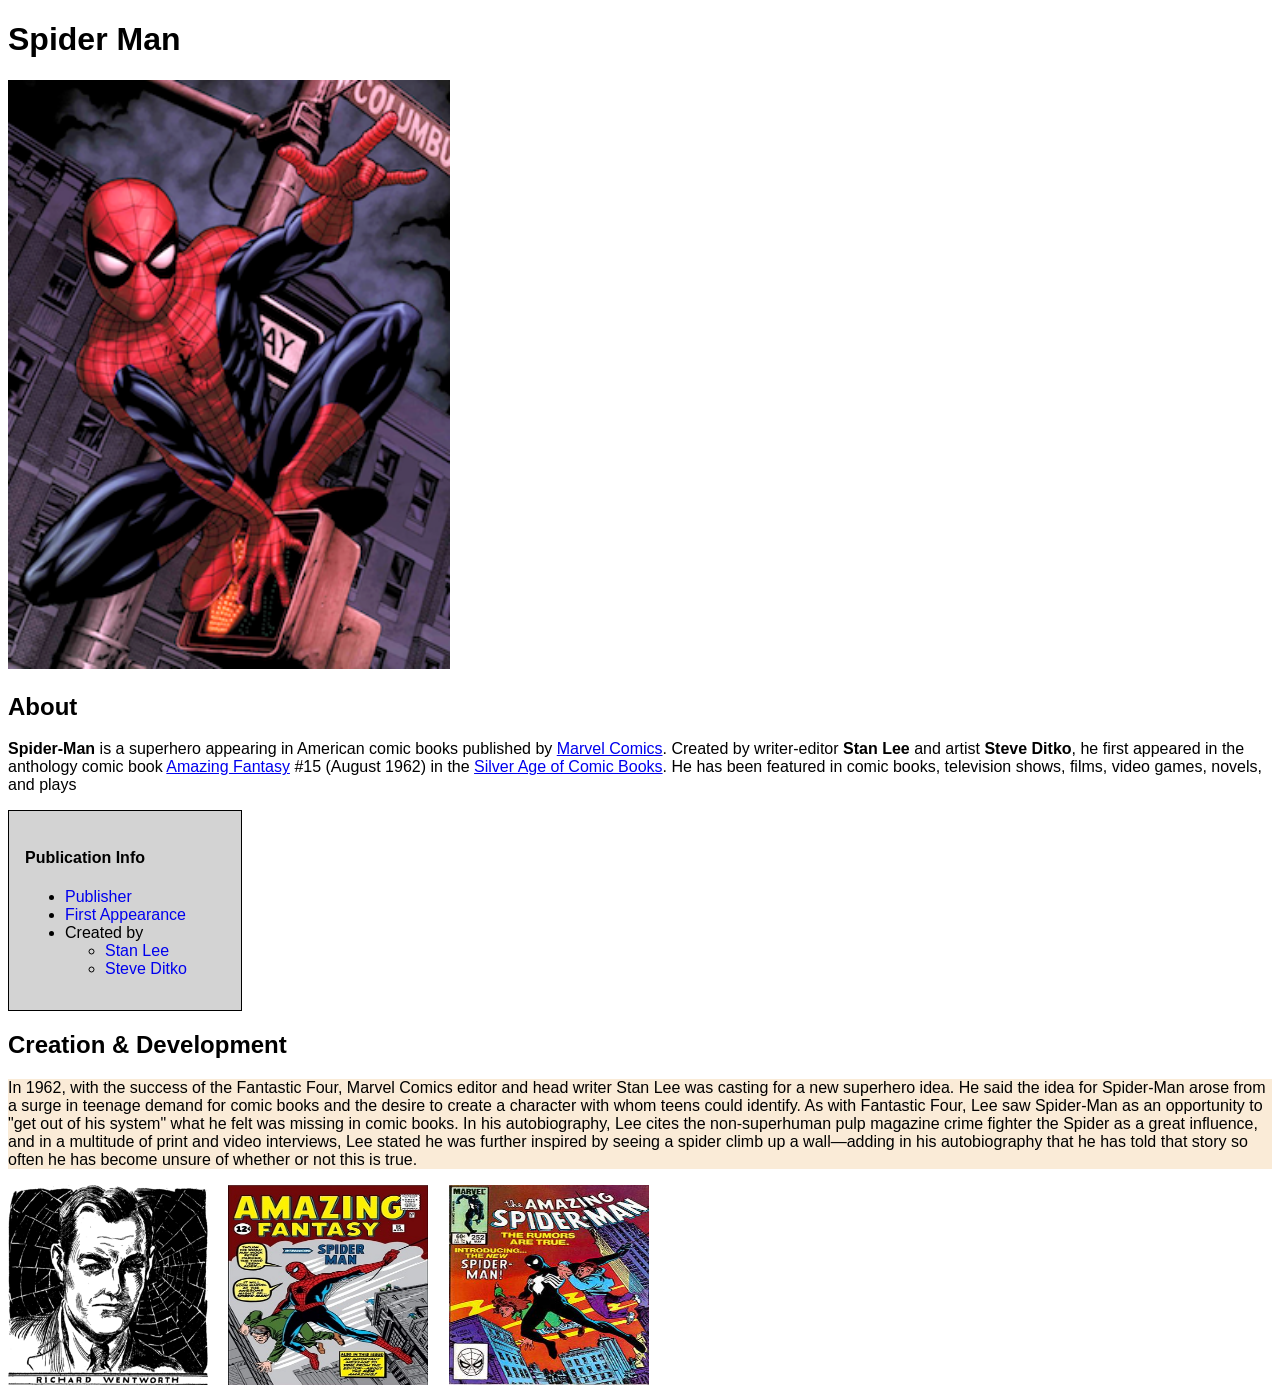
<file: index.html>
<!DOCTYPE html>
<html lang="en">
  <head>
    <meta charset="UTF-8" />
    <meta http-equiv="X-UA-Compatible" content="IE=edge" />
    <meta name="viewport" content="width=device-width, initial-scale=1.0" />
    <title>Spider-Man</title>
    <link rel="stylesheet" href="style.css" />
  </head>
  <body>
    <h1>Spider Man</h1>
    <img src="assets/spiderman_img.png" id="mainImg" />
    <h2>About</h2>
    <p>
      <b>Spider-Man</b> is a superhero appearing in American comic books
      published by
      <a href="https://www.google.com/search?q=Marvel+Comics">Marvel Comics</a>.
      Created by writer-editor <b>Stan Lee</b> and artist <b>Steve Ditko</b>, he
      first appeared in the anthology comic book
      <a href="https://www.google.com/search?q=Amazing+Fantasy"
        >Amazing Fantasy</a
      >
      #15 (August 1962) in the <a href="#">Silver Age of Comic Books</a>. He has
      been featured in comic books, television shows, films, video games,
      novels, and plays
    </p>

    <div class="box">
      <h4>Publication Info</h4>
      <ul>
        <li><a href="#" class="boxLink">Publisher</a></li>
        <li><a href="#" class="boxLink">First Appearance</a></li>
        <li>
          Created by
          <ul>
            <li><a href="#" class="boxLink">Stan Lee</a></li>
            <li><a href="#" class="boxLink">Steve Ditko</a></li>
          </ul>
        </li>
      </ul>
    </div>

    <h2>Creation & Development</h2>
    <p id="description">
      In 1962, with the success of the Fantastic Four, Marvel Comics editor and
      head writer Stan Lee was casting for a new superhero idea. He said the
      idea for Spider-Man arose from a surge in teenage demand for comic books
      and the desire to create a character with whom teens could identify. As
      with Fantastic Four, Lee saw Spider-Man as an opportunity to "get out of
      his system" what he felt was missing in comic books. In his autobiography,
      Lee cites the non-superhuman pulp magazine crime fighter the Spider as a
      great influence, and in a multitude of print and video interviews, Lee
      stated he was further inspired by seeing a spider climb up a wall—adding
      in his autobiography that he has told that story so often he has become
      unsure of whether or not this is true.
    </p>
    <div class="images">
      <img src="assets/creation_1.png" class="oldImg" />
      <img src="assets/creation_2.jpeg" class="oldImg" />
      <img src="assets/creation_3.jpeg" class="oldImg" />
    </div>

    <script src="app.js"></script>
  </body>
</html>
</file>
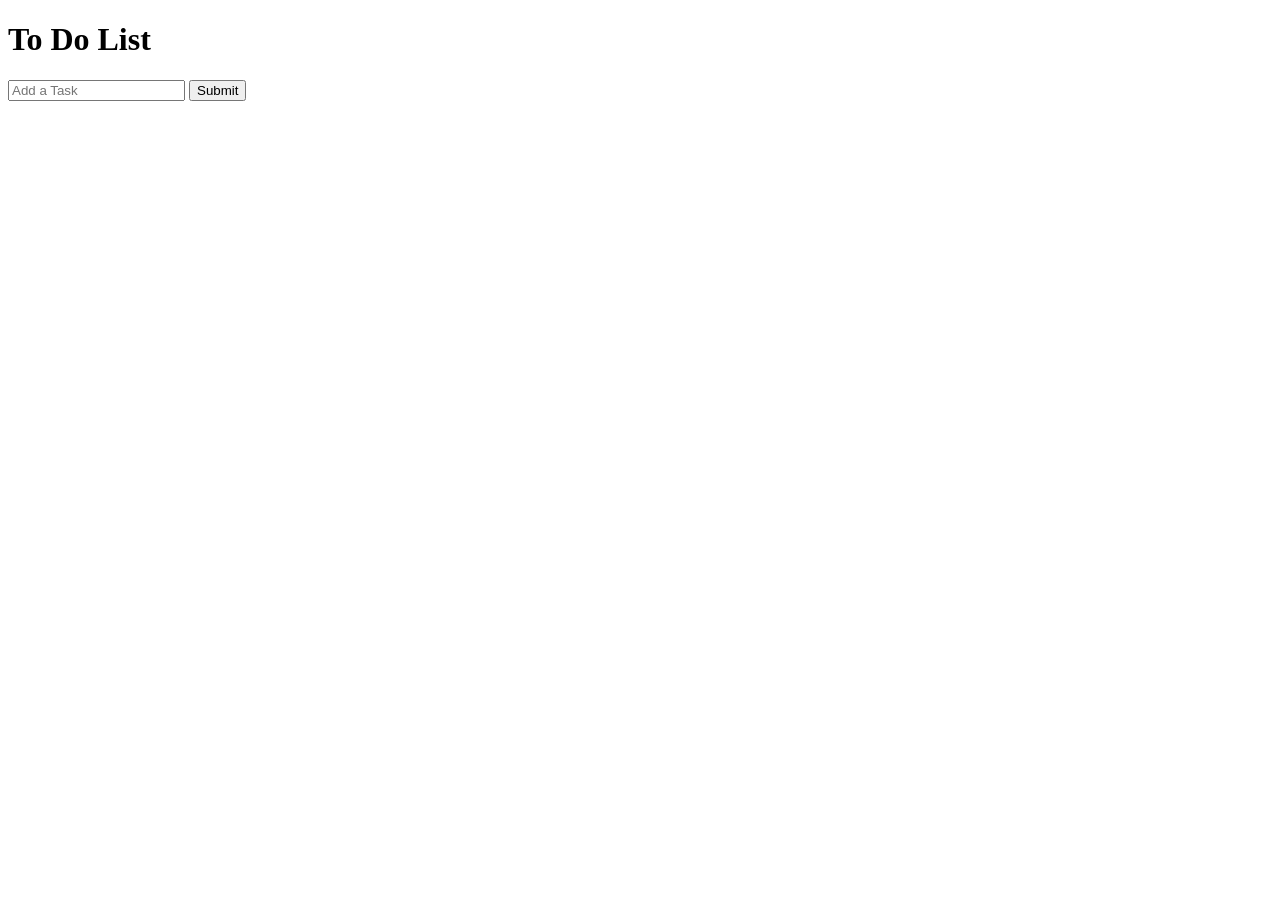
<file: Mini-Project/index.html>
<!DOCTYPE html>
<html lang="en">
<head>
    <meta charset="UTF-8">
    <meta name="viewport" content="width=device-width, initial-scale=1.0">
    <link rel="stylesheet" href="style.css">
    <title>ToDo List</title>
</head>
<body>
    <h1>To Do List</h1>
    <form action="/action">
    <input placeholder="Add a Task">
    <button>Submit</button>
    </form>
    <ul class="ulist"></ul>
    <script src="app.js"></script>
</body>
</html>
</file>
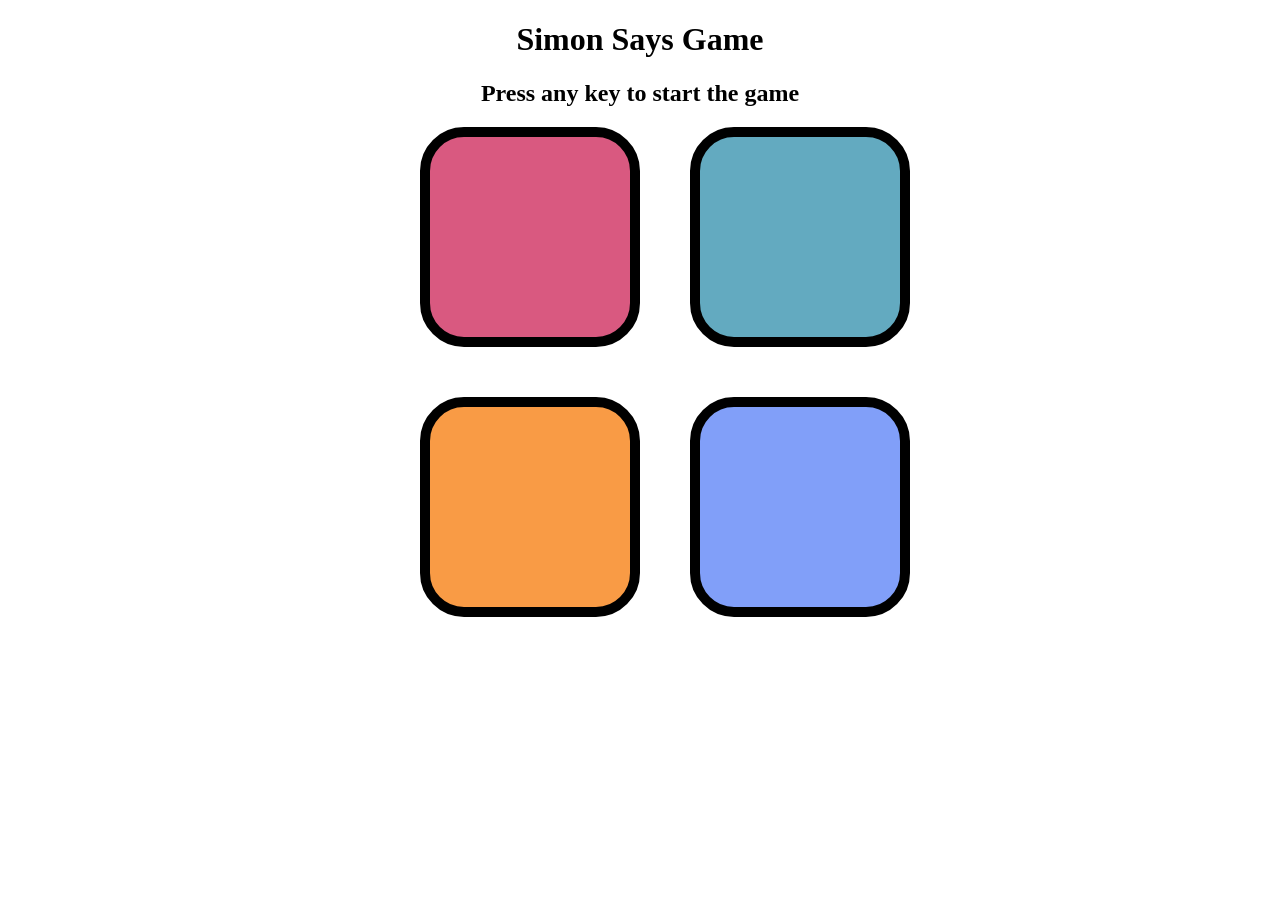
<file: Mini-Project/SimonsSays/index.html>
<!DOCTYPE html>
<html lang="en">
<head>
    <meta charset="UTF-8">
    <meta name="viewport" content="width=device-width, initial-scale=1.0">
    <title>Simon Says Game</title>
    <link rel="stylesheet" href="style.css">
</head>
<body>
    <h1>Simon Says Game</h1>
    <h2 id="level">Press any key to start the game</h2>
    <div class = "parentdiv">
        <div class = "lineOne">
            <div class="colorbox tl" type="button"></div>
            <div class="colorbox bl" type="button"></div>
        </div>
        <div class="lineTwo">
            <div class="colorbox tr" type="button"></div>
            <div class="colorbox br" type="button"></div>
        </div>
    </div>
<script src="app.js"></script>
</body>
</html>
</file>
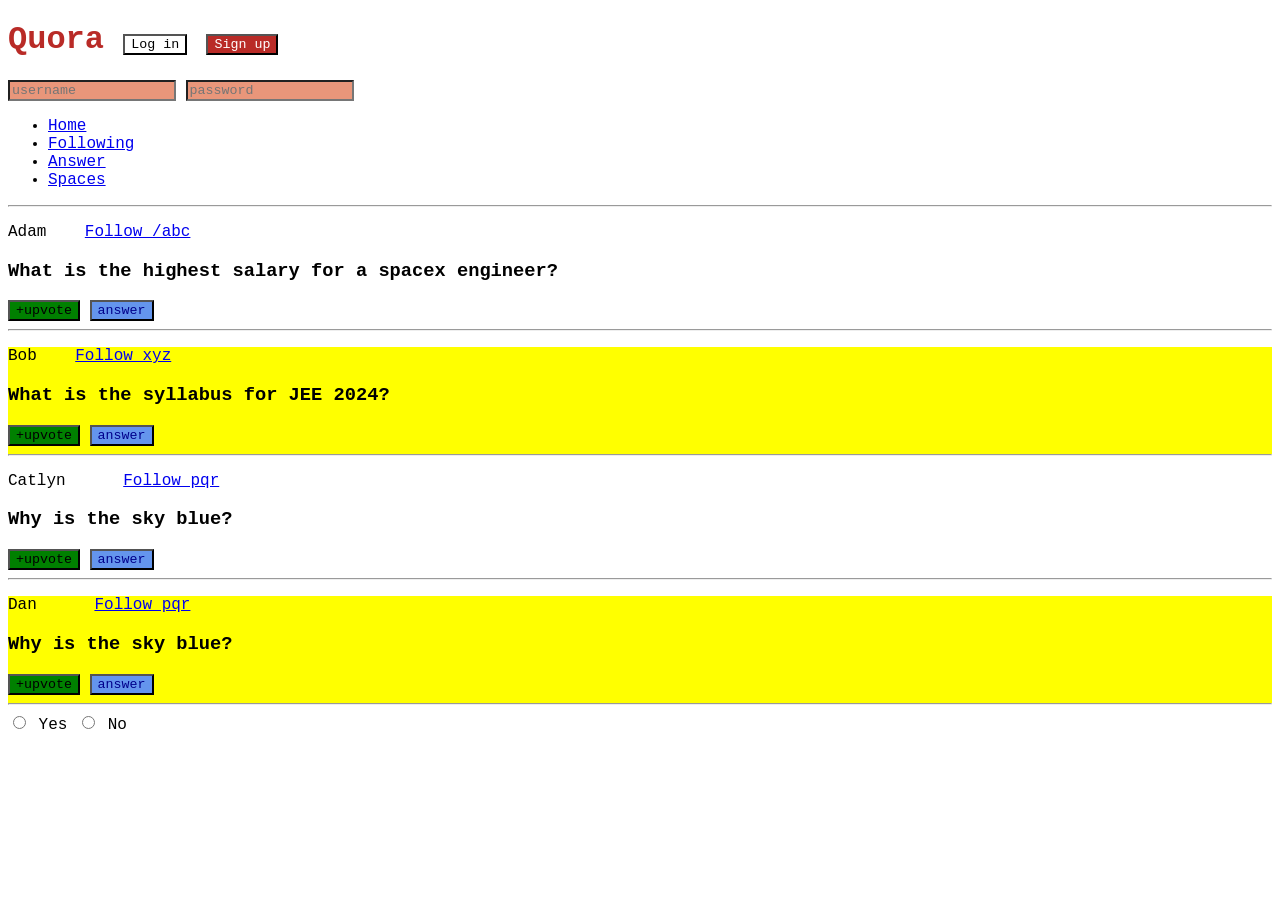
<file: Study/WebDevelopment/CSS/index.html>
<!DOCTYPE html>
<html lang="en">
  <head>
    <meta charset="UTF-8" />
    <meta http-equiv="X-UA-Compatible" content="IE=edge" />
    <meta name="viewport" content="width=device-width, initial-scale=1.0" />
    <link rel="stylesheet" href="style.css">
    <title>CSS Chapter2</title>
  </head>
  <body>
    <header>
        <h1>Quora 
            <button id="login">Log in</button>
            <button id="signup">Sign up</button>
        </h1>
        <div>
            <input type="text" placeholder="username">
            <input type="password" placeholder="password">
        </div>
        <nav>
            <ul>
                <li><a href="/home">Home</a></li>
                <li><a href="/following">Following</a></li>
                <li><a href="/answer">Answer</a></li>
                <li><a href="/spaces">Spaces</a></li>
            </ul>
        </nav>
        <hr>
    </header>
    <main>
        <div>
        <p class="post">
        Adam &nbsp;&nbsp;
        <a class="follow" href="/adam">Follow /abc</a></span>
        </p>
        <h3>What is the highest salary for a spacex engineer?</h3>
        <span>
            <button class="upvote">+upvote</button>
            <button>answer</button>
        </span>
        <hr />
    </div>
    <div>
        <p class="post">
        Bob &nbsp;&nbsp;
        <a class="follow" href="/bob">Follow xyz</a>
        </p>
        <h3>What is the syllabus for JEE 2024?</h3>
        <span>
            <button class="upvote">+upvote</button>
            <button>answer</button>
        </span>
        <hr />
    </div>
    <div>
        <p class="post">
        Catlyn &nbsp;&nbsp;&nbsp;&nbsp;
        <a class="follow" href="/catlyn">Follow pqr</a>
        </p>
        <h3>Why is the sky blue?</h3>
        <span>
            <button class="upvote">+upvote</button>
            <button>answer</button>
        </span>
        <hr />
    </div>
    <div>
        <p class="post">
            Dan &nbsp;&nbsp;&nbsp;&nbsp;
            <a class="follow" href="/dan">Follow pqr</a>
            </p>
            <h3>Why is the sky blue?</h3>
            <span>
                <button class="upvote">+upvote</button>
                <button>answer</button>
            </span>
            <hr />
        </div>
            <div>
                <input type="radio" id="yes" name="agreement">
                <label for="yes">Yes</label>
                <input type="radio" id="no" name="agreement">
                <label for="no">No</label>
            </div>
    </main>
  </body>
</html>
</file>
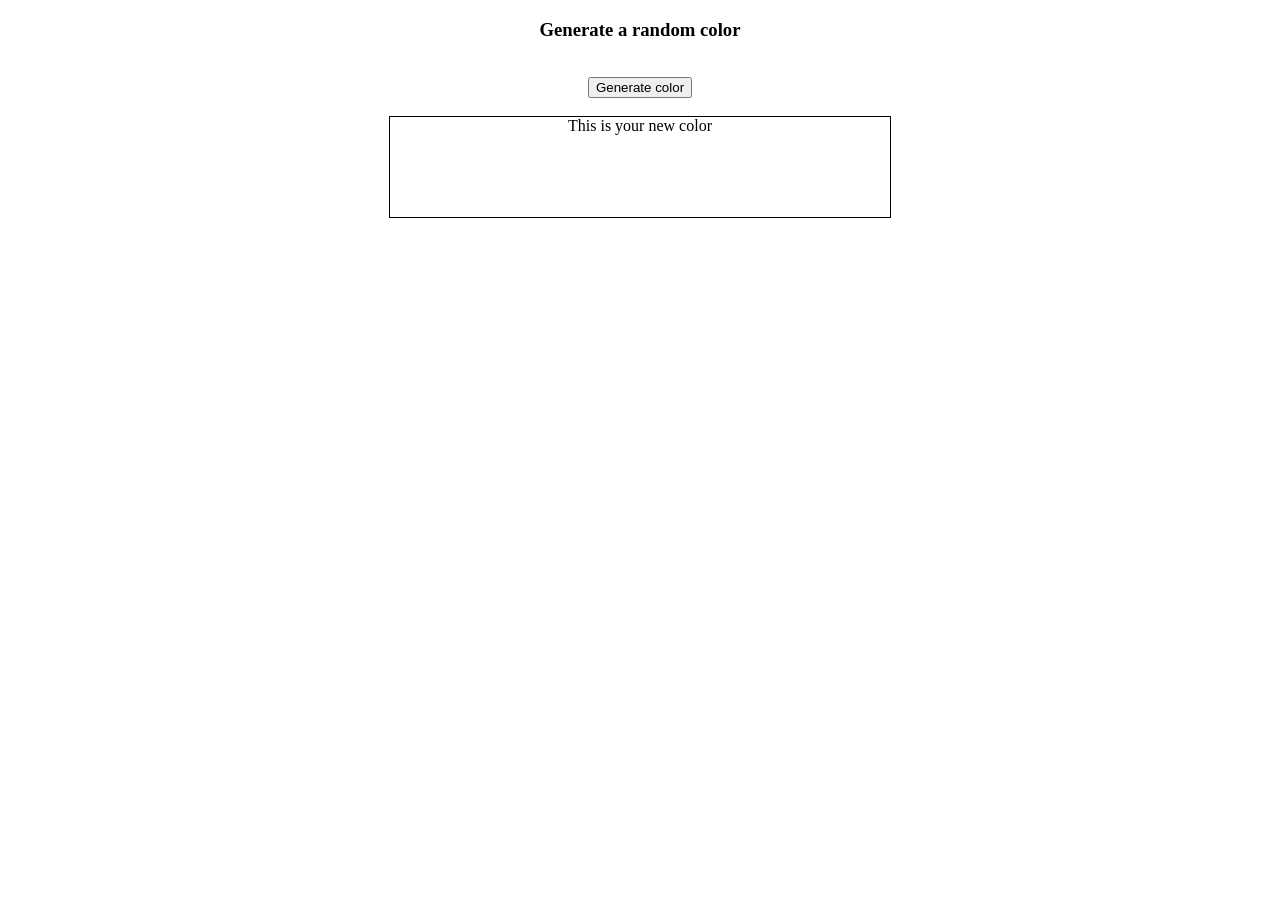
<file: colorChangeActivity.html>
<!DOCTYPE html>
<html lang="en">
<head>
    <meta charset="UTF-8">
    <meta name="viewport" content="width=device-width, initial-scale=1.0">
    <link rel="stylesheet" href="style1.css">
    <title>Document</title>
</head>
<body>
  <h3>Generate a random color</h3>
  <br />
  <button>Generate color</button>
  <br />
  <br />
  <div>This is your new color</div>
  <br />
    <script src = "app1.js"></script>
</body>
</html>
</file>
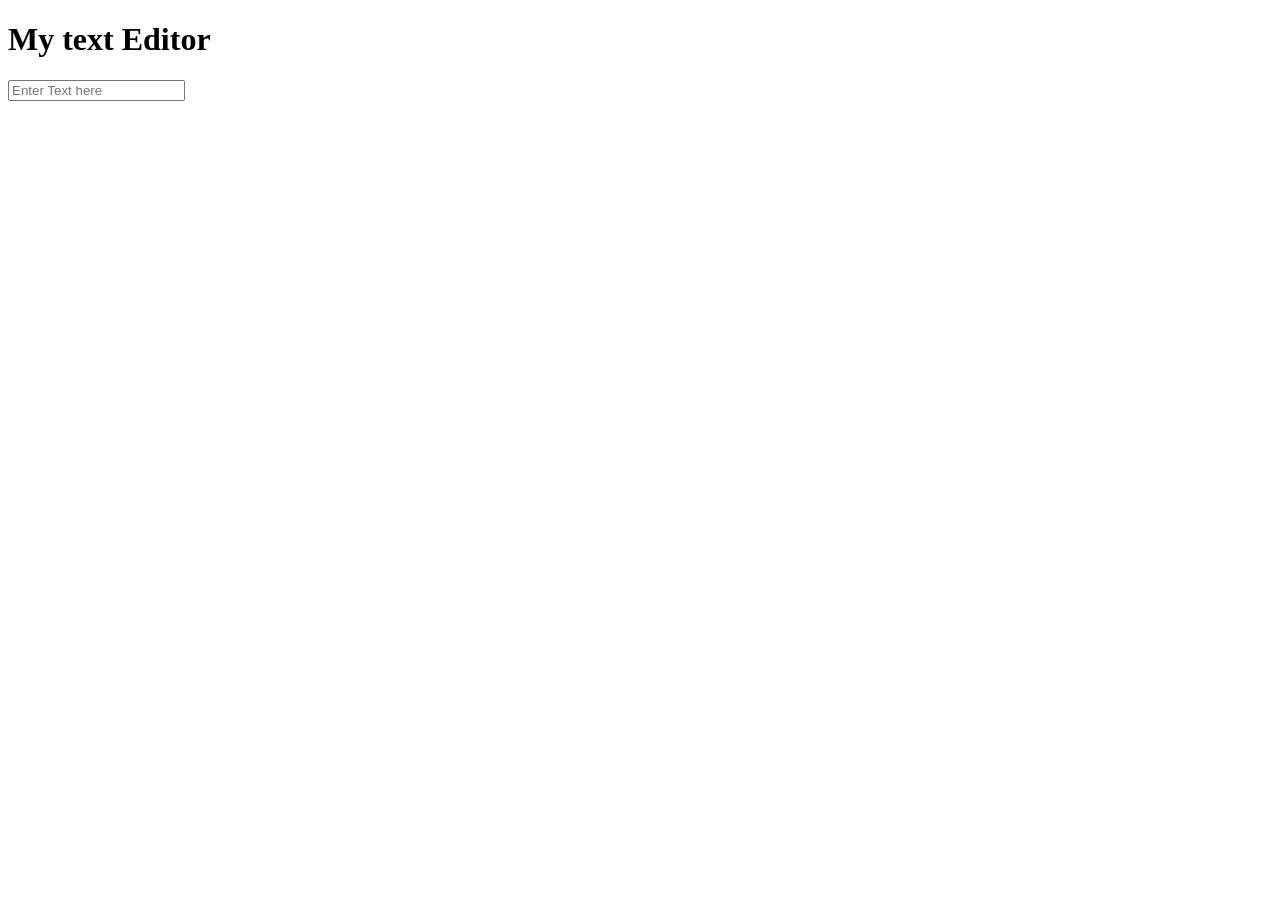
<file: index2.html>
<!DOCTYPE html>
<html lang="en">
<head>
    <meta charset="UTF-8">
    <meta name="viewport" content="width=device-width, initial-scale=1.0">
    <title>Document</title>
    <link rel="stylesheet" href="style2.css">
</head>
<body>
    <h1>My text Editor</h1>
    <p class = "TextEditor"></p>
    <form action="action">
        <input placeholder="Enter Text here" id = "val">
       
    </form>
    <script src="app2.js"></script>
</body>
</html>
</file>
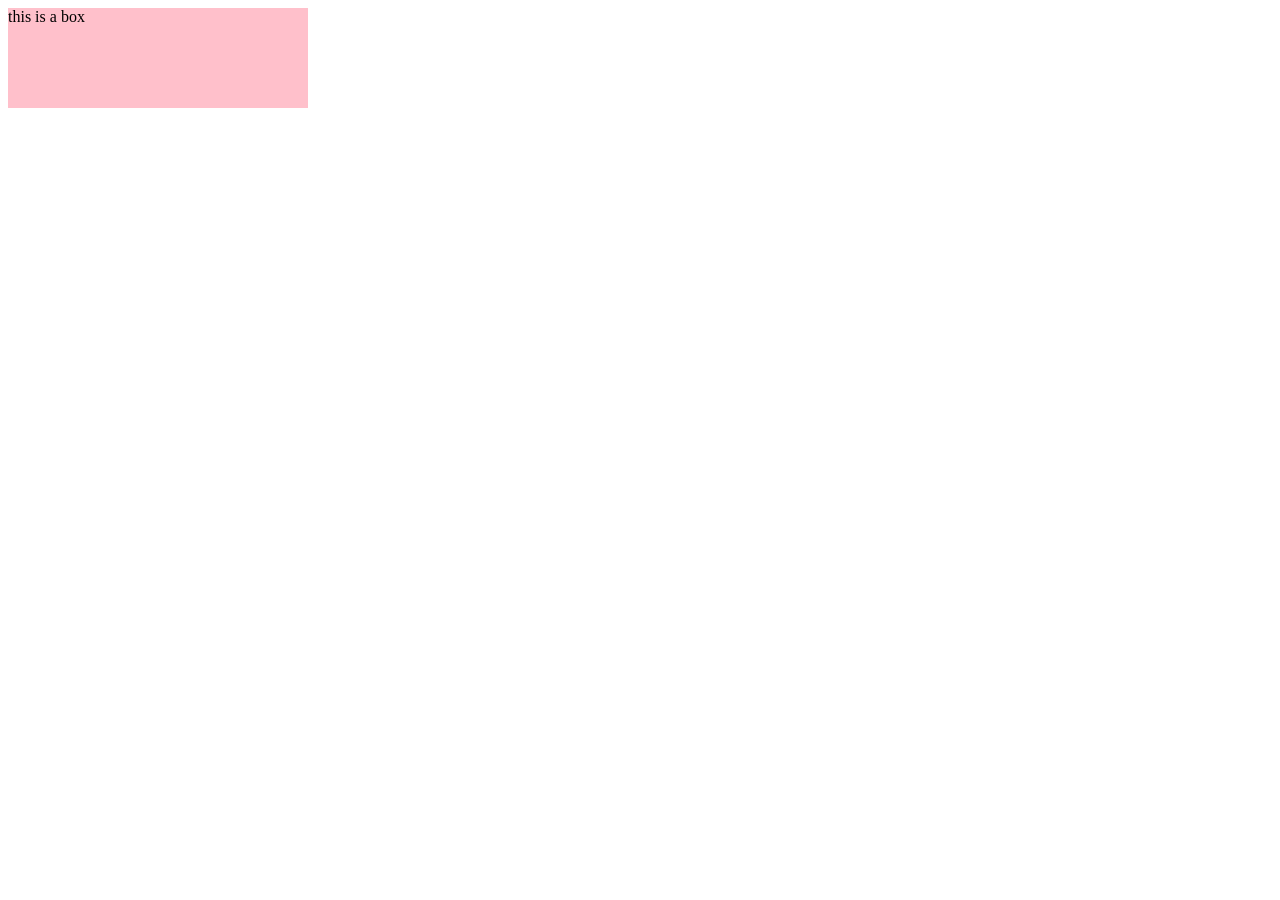
<file: Study/WebDevelopment/CSS/Animations.html>
<!DOCTYPE html>
<html lang="en">
<head>
    <meta charset="UTF-8">
    <meta name="viewport" content="width=device-width, initial-scale=1.0">
    <link rel="stylesheet" href="Animations.css">
    <title>Document</title>
</head>
<body>
    <div class="box">this is a box</div>
</body>
</html>
</file>
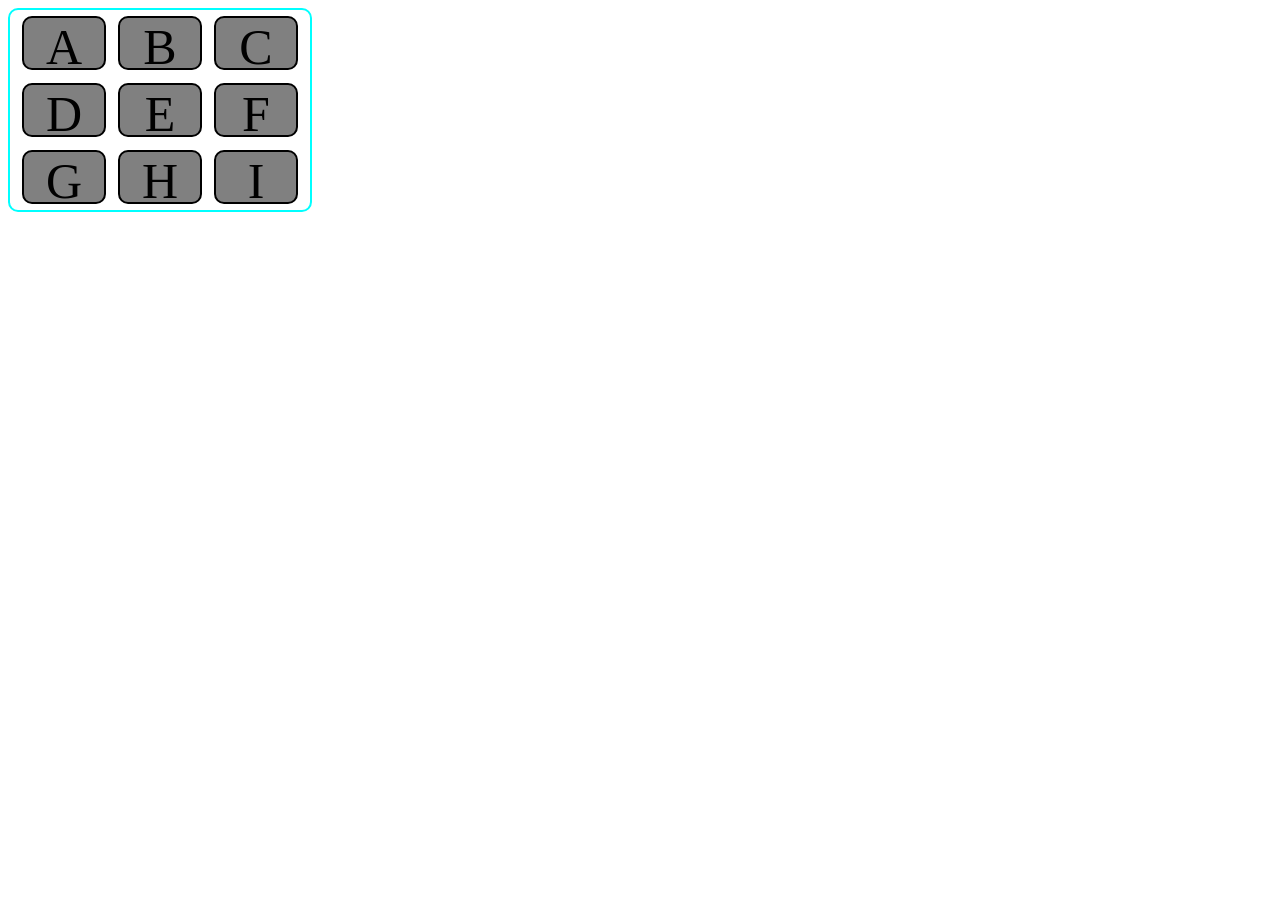
<file: Study/WebDevelopment/CSS/Assignement5.html>
<!DOCTYPE html>
<html lang="en">
<head>
    <meta charset="UTF-8">
    <meta name="viewport" content="width=device-width, initial-scale=1.0">
    <title>Document</title>
    <link rel="stylesheet" href="Assignment5.css">

</head>
<body>
    <div class="outer">
        <div class="inner">A</div>
        <div class="inner">B</div>
        <div class="inner">C</div>
        <div class="inner">D</div>
        <div class="inner">E</div>
        <div class="inner">F</div>
        <div class="inner">G</div>
        <div class="inner">H</div>
        <div class="inner">I</div>
    </div>
</body>
</html>
</file>
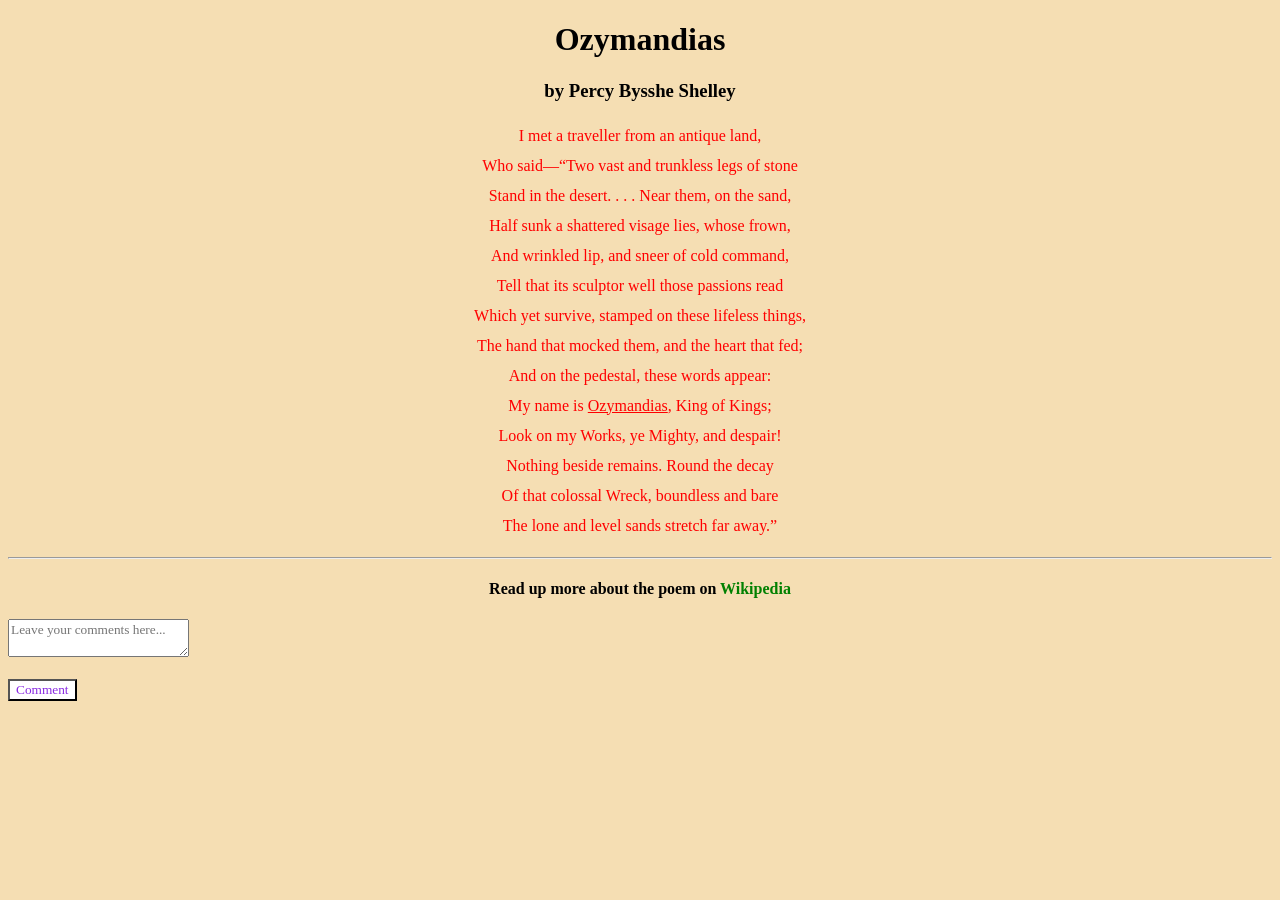
<file: Study/WebDevelopment/CSS/assignment1.html>
<!DOCTYPE html>
<html lang="en">
<head>
<meta charset="UTF-8" />
<meta http-equiv="X-UA-Compatible" content="IE=edge" />
<meta name="viewport" content="width=device-width,
initial-scale=1.0" />
<link rel="stylesheet" href="assignment1.css" />
<title>CCS Assignment-1</title>
</head>
<body style="background-color: wheat;">
    
<!-- Poem Name -->
<h1>Ozymandias</h1>
<!-- Poet's Name -->
<h3>by Percy Bysshe Shelley</h3>
<!-- Poem -->
<p>
I met a traveller from an antique land,<br />
Who said—“Two vast and trunkless legs of stone<br />
Stand in the desert. . . . Near them, on the sand,<br />
Half sunk a shattered visage lies, whose frown,<br />
And wrinkled lip, and sneer of cold command,<br />
Tell that its sculptor well those passions read<br />
Which yet survive, stamped on these lifeless things,<br />
The hand that mocked them, and the heart that fed;<br />
And on the pedestal, these words appear:<br />
My name is <span>Ozymandias</span>, King of Kings;<br />
Look on my Works, ye Mighty, and despair!<br />
Nothing beside remains. Round the decay<br />
Of that colossal Wreck, boundless and bare<br />
The lone and level sands stretch far away.”<br />
</p>
<hr />
<h4>
Read up more about the poem on
<a href="https://en.wikipedia.org/wiki/Ozymandias">Wikipedia</a>
</h4>

<textarea placeholder="Leave your comments here..."></textarea>
<br /><br />
<button>Comment</button>
</body>
</html>
</file>
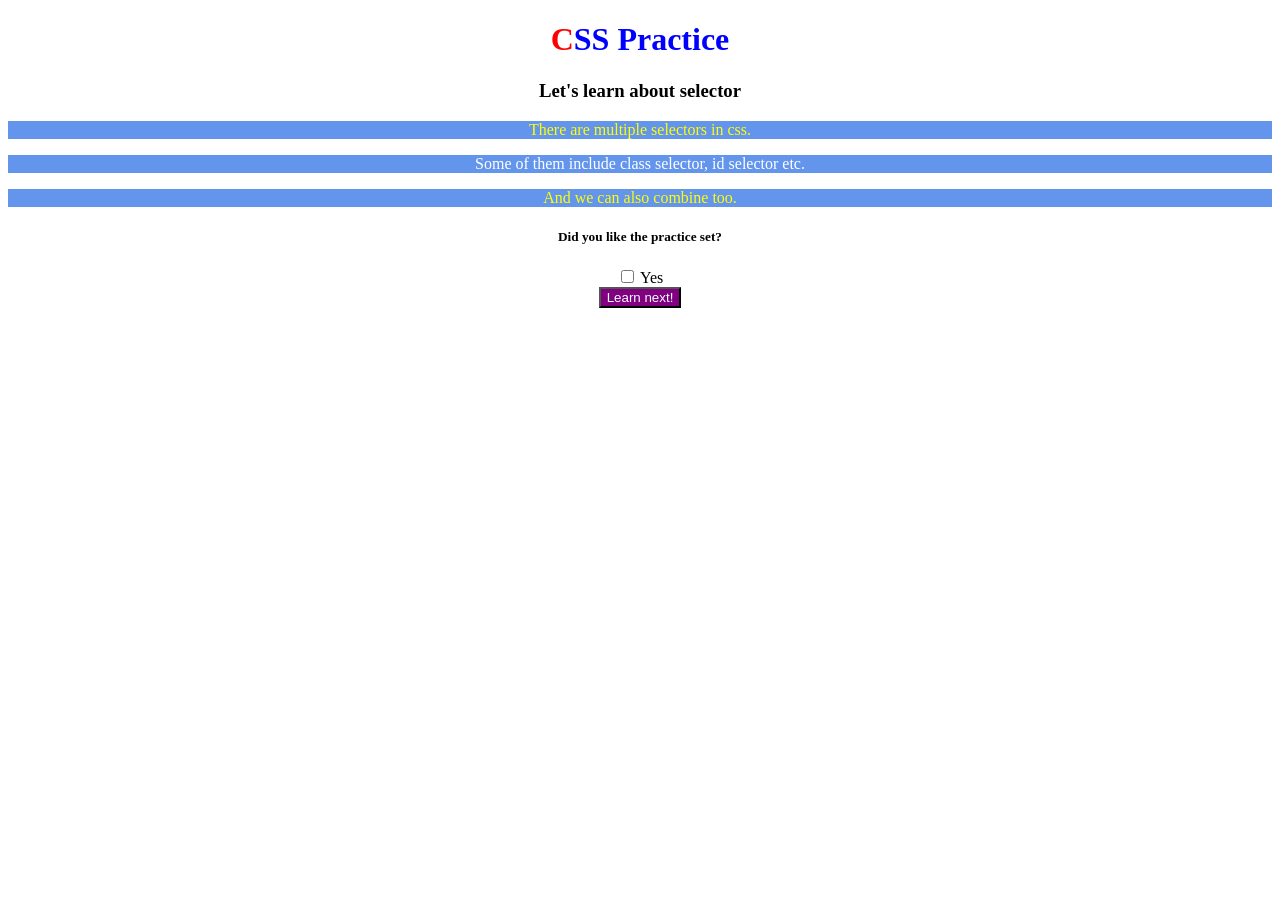
<file: Study/WebDevelopment/CSS/assignment2.html>
<!DOCTYPE html>
<html lang="en">
<head>
    <meta charset="UTF-8">
    <meta name="viewport" content="width=device-width, initial-scale=1.0">
    <title>CSS Assignments</title>
    <link rel="stylesheet" href="assignment2_stylesheet.css">
    
</head>
<body>
    <h1 id="mainTopic">CSS Practice</h1>
<h3>Let's learn about selector</h3>
<p class="content">There are multiple selectors in css.</p>
<p class="content">Some of them include class selector, id selector etc.</p>
<p class="content">And we can also combine too.</p>
<div>
    <h5>Did you like the practice set?</h5>
    <input type="checkbox" id="yes">
    <label for="yes">Yes</label>
    <br>
    <button>Learn next!</button>

</div>
</body>
</html>
</file>
<file: style.css>
body {
  font-family: Arial;
}

#mainImg {
  width: 35%;
}

.box {
  border: 0.25px solid black;
  background-color: lightgray;
  width: 200px;
  padding: 1rem;
}

.boxLink {
  text-decoration: none;
}

.oldImg {
  height: 200px;
  width: 200px;
  margin-right: 1rem;
}

#description {
  background-color: antiquewhite;
}
</file>
<file: Mini-Project/style.css>
.delete
{
    mar
}
</file>
<file: Mini-Project/SimonsSays/style.css>
body
{
    text-align: center;
   
}

.colorbox
{
    height: 200px;
    width: 200px;
    border: 10px solid black;
    border-radius: 20%;
    margin-left: 50px;
    margin-bottom: 50px;
}

.parentdiv
{
    display: flex;
    justify-content: center;
}

.tl
{
    background-color: #d95980;
}
.tr 
{
    background-color: #63aac0;
}
.bl {
    background-color: #f99b45;
}
.br {
    background-color: #819ff9;
}

.flash
{
    background-color: white;
}

.userFlash{
    background-color: green;
}

.bodyFlash
{
    background-color: red;
}
</file>
<file: Study/WebDevelopment/CSS/style.css>
*{
    font-family: 'Courier New', Courier, monospace;
}

h1{
    color: rgb(185, 43, 39);
}
#login
{
    background-color:white;
   
}
#signup
{
    background-color: rgb(185, 43, 39);
    color:white
}

.upvote
{
    background-color: green;
}

.upvote+button{
    background-color: cornflowerblue;
    color: darkblue
}

div > input
{
    background-color: darksalmon;
}

input[type="text"]
{
    color:red
}

input[type="password"]
{
    color:blue
}

button:hover
{
    background-color: black;
    color:white;
}

button:active{
    background-color: pink;
}

p:active
{
    color:green
}

input[type="radio"]:checked+label{
    color: red;
    font-weight: bold;
}

div:nth-of-type(2n)
{
    background-color: yellow;
}

h1::selection{
    background-color: yellow;
}
</file>
<file: style1.css>
div{
    height: 100px;
    width: 500px;
    border: 1px solid black;
    margin: auto;
}

body{
    text-align: center;
}

.parentdiv
{
    display: flex;
}
</file>
<file: style2.css>
.box{
    height: 100px;
    width: 100px;
    background-color: pink;
    border: 1px solid black;
    
}
</file>
<file: Study/WebDevelopment/CSS/Animations.css>
.box{
    height: 100px;
    width: 300px;
    background-color: pink;

    animation: fontAnimate 2s ease-in 0s 3 normal ;
 

}

@keyframes fontAnimate
{
    0%
    {
        font-size: 20px;
    }

    25%
    {
        background-color: aqua;
    }

    50%{
        background-color: blue;
    }

    
    100%
    {
        font-size: 100px;
        font-weight: bolder;
    }
}
</file>
<file: Study/WebDevelopment/CSS/Assignment5.css>
.outer
{
    height: 200px;
    width: 300px;
    border-radius: 10px;

    border: 2px solid aqua;
    display: flex;
    /* flex-direction: row; */
    flex-wrap: wrap;
    align-items: center;
    justify-content: space-evenly;
    
}

.inner{

    height: 50px;
    width: 80px;
    border: 2px solid black;
    border-radius: 10px;
    text-align: center;
    background-color: grey;
    align-items: space-between;
    font-size: 50px;
    /* flex-direction: row; */
    


}
</file>
<file: Study/WebDevelopment/CSS/assignment1.css>
p{
    color:red;
    line-height: 30px;

}

h1,h3,h4,p
{
    text-align: center;
}

h3{
    color:black
}

*
{
    font-family: Georgia, 'Times New Roman', Times, serif;
}

a{
    color: green;
    text-decoration: none;
}
button
{
    background-color: white;
    color: blueviolet;
}
textarea
{
    color:black
}

span{
    text-decoration: underline;
}
</file>
<file: Study/WebDevelopment/CSS/assignment2_stylesheet.css>
#mainTopic
{
    color:blue;
}
*{
    text-align: center;
}
h1,h3,h5{
    font-family: Georgia, 'Times New Roman', Times, serif;
}
.content{
    background-color: cornflowerblue;
    color:white;
}

div button{
    background-color: purple;
    color:azure
}

button:hover{
    background-color: yellow;
    color:blue
}
.content:nth-of-type(odd)
{
color:yellow;
}
h1::first-letter
{
    color:red !important;
}
input[type="checkbox"]:checked+label{
    color:darkgreen;

}
</file>
